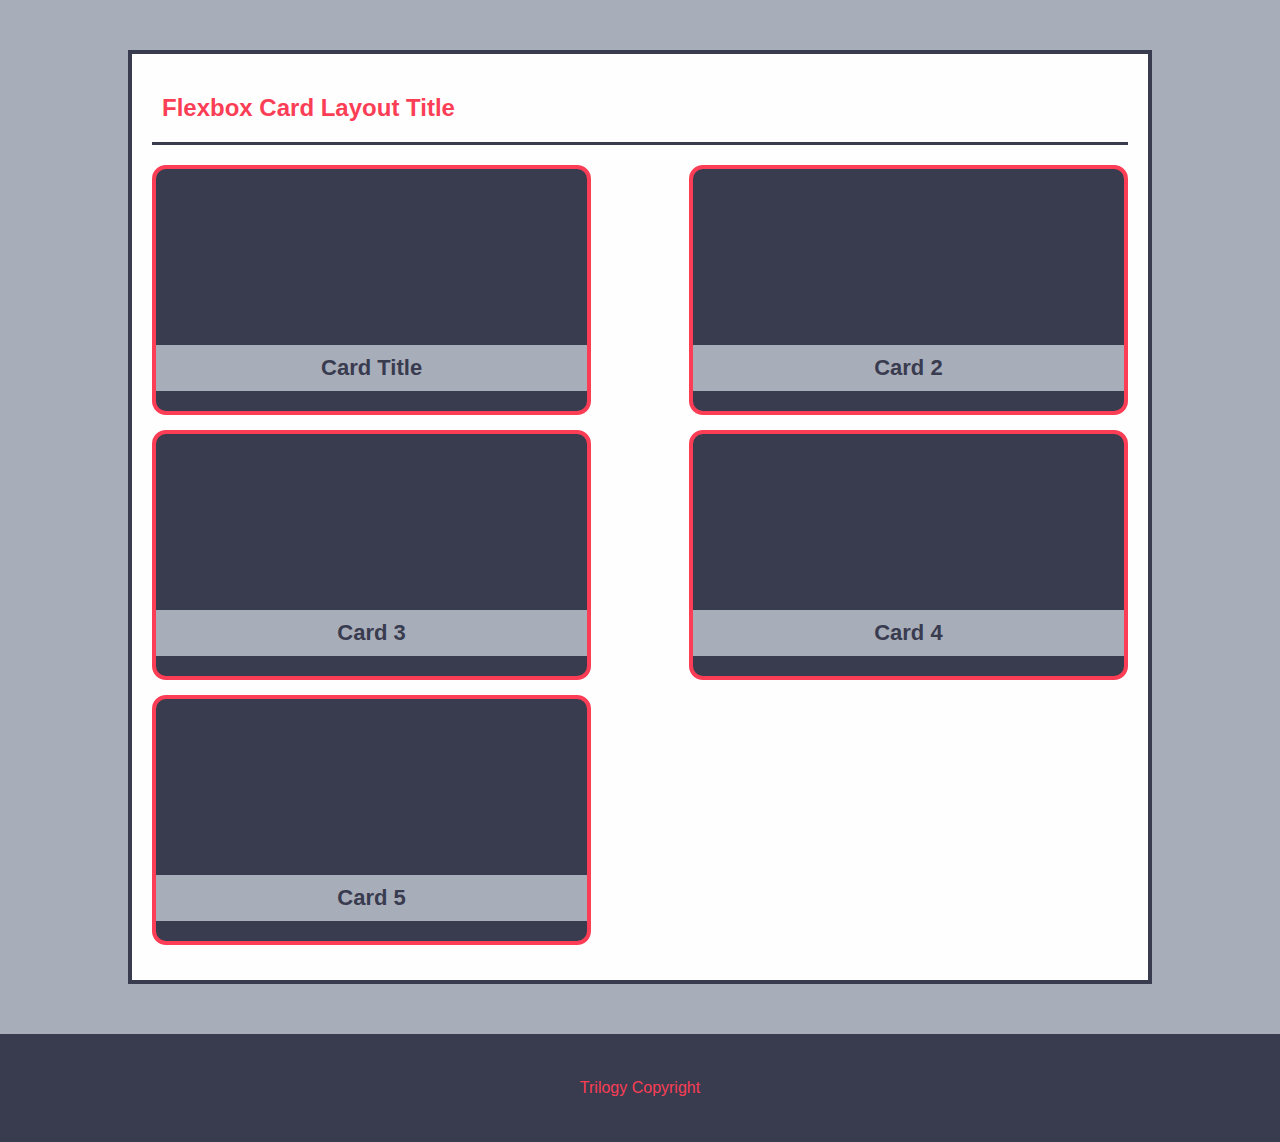
<file: 02-Advanced-CSS/01-Activities/01-Flexbox-Cards/Solved/index.html>
<!DOCTYPE html>
<html lang="en">
  <head>
    <meta charset="UTF-8" />
    <meta name="viewport" content="width=device-width, initial-scale=1.0" />
    <meta http-equiv="X-UA-Compatible" content="ie=edge" />
    <title>Flexbox Cards</title>
    <link rel="stylesheet" href="./assets/css/style.css" />
  </head>

  <body>
    <main>
      <h2>Flexbox Card Layout Title</h2>
      <div class="flex-container">
        <div class="flex-item">
          <span>Card Title</span>
        </div>
        <div class="flex-item">
          <span>Card 2</span>
        </div>
        <div class="flex-item">
          <span>Card 3</span>
        </div>
        <div class="flex-item">
          <span>Card 4</span>
        </div>
        <div class="flex-item">
          <span>Card 5</span>
        </div>
      </div>
    </main>

    <footer>
      Trilogy Copyright
    </footer>
  </body>
</html>
</file>
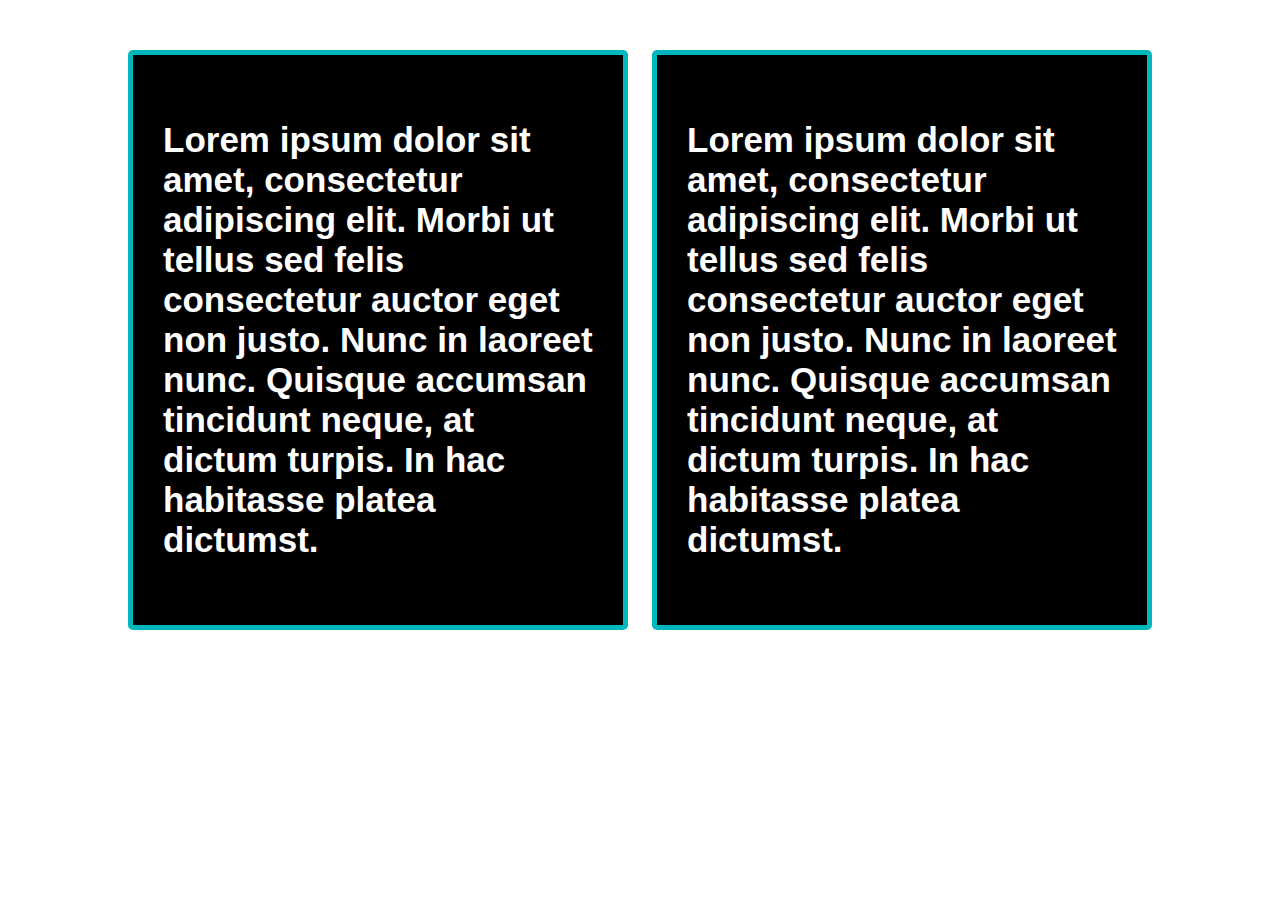
<file: 02-Advanced-CSS/01-Activities/02-Media-Queries/Solved/index.html>
<!DOCTYPE html>
<html lang="en-us">
  <head>
    <meta charset="UTF-8" />
    <title>HTML</title>
    <meta name="viewport" content="width=device-width, initial-scale=1.0">
    <link rel="stylesheet" type="text/css" href="assets/css/style.css" />
  </head>

  <body>
    <div class="wrapper">
      <section id="main-content">
        <p>
          Lorem ipsum dolor sit amet, consectetur adipiscing elit. Morbi ut
          tellus sed felis consectetur auctor eget non justo. Nunc in laoreet
          nunc. Quisque accumsan tincidunt neque, at dictum turpis. In hac
          habitasse platea dictumst.
        </p>
      </section>

      <section id="sidebar">
        <p>
          Lorem ipsum dolor sit amet, consectetur adipiscing elit. Morbi ut
          tellus sed felis consectetur auctor eget non justo. Nunc in laoreet
          nunc. Quisque accumsan tincidunt neque, at dictum turpis. In hac
          habitasse platea dictumst.
        </p>
      </section>
    </div>
  </body>
</html>
</file>
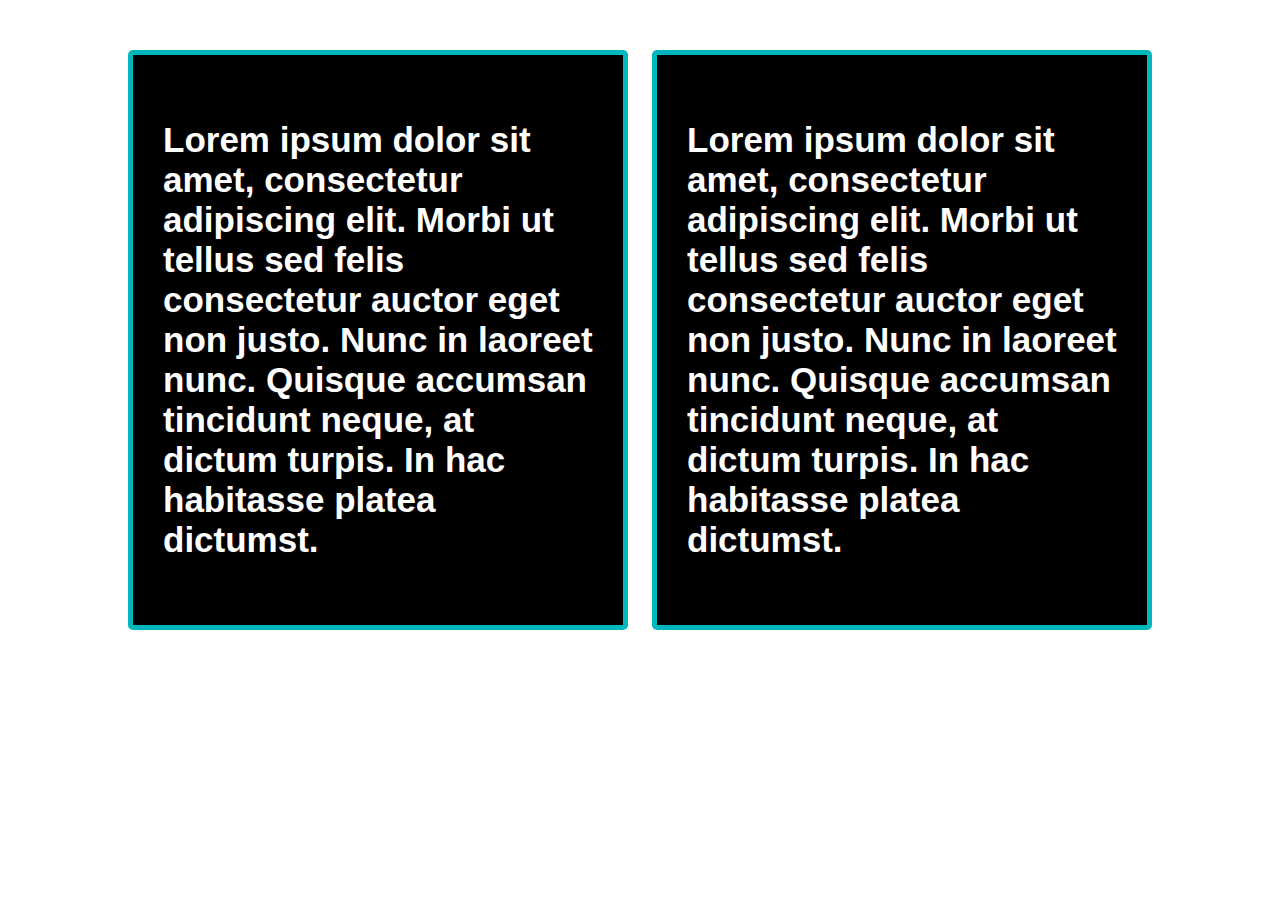
<file: 02-Advanced-CSS/01-Activities/02-Media-Queries/Unsolved/index.html>
<!DOCTYPE html>
<html lang="en-us">
  <head>
    <meta charset="UTF-8" />
    <title>HTML</title>
    <link rel="stylesheet" type="text/css" href="assets/css/style.css" />
  </head>

  <body>
    <div class="wrapper">
      <section id="main-content">
        <p>
          Lorem ipsum dolor sit amet, consectetur adipiscing elit. Morbi ut
          tellus sed felis consectetur auctor eget non justo. Nunc in laoreet
          nunc. Quisque accumsan tincidunt neque, at dictum turpis. In hac
          habitasse platea dictumst.
        </p>
      </section>

      <section id="sidebar">
        <p>
          Lorem ipsum dolor sit amet, consectetur adipiscing elit. Morbi ut
          tellus sed felis consectetur auctor eget non justo. Nunc in laoreet
          nunc. Quisque accumsan tincidunt neque, at dictum turpis. In hac
          habitasse platea dictumst.
        </p>
      </section>
    </div>
  </body>
</html>
</file>
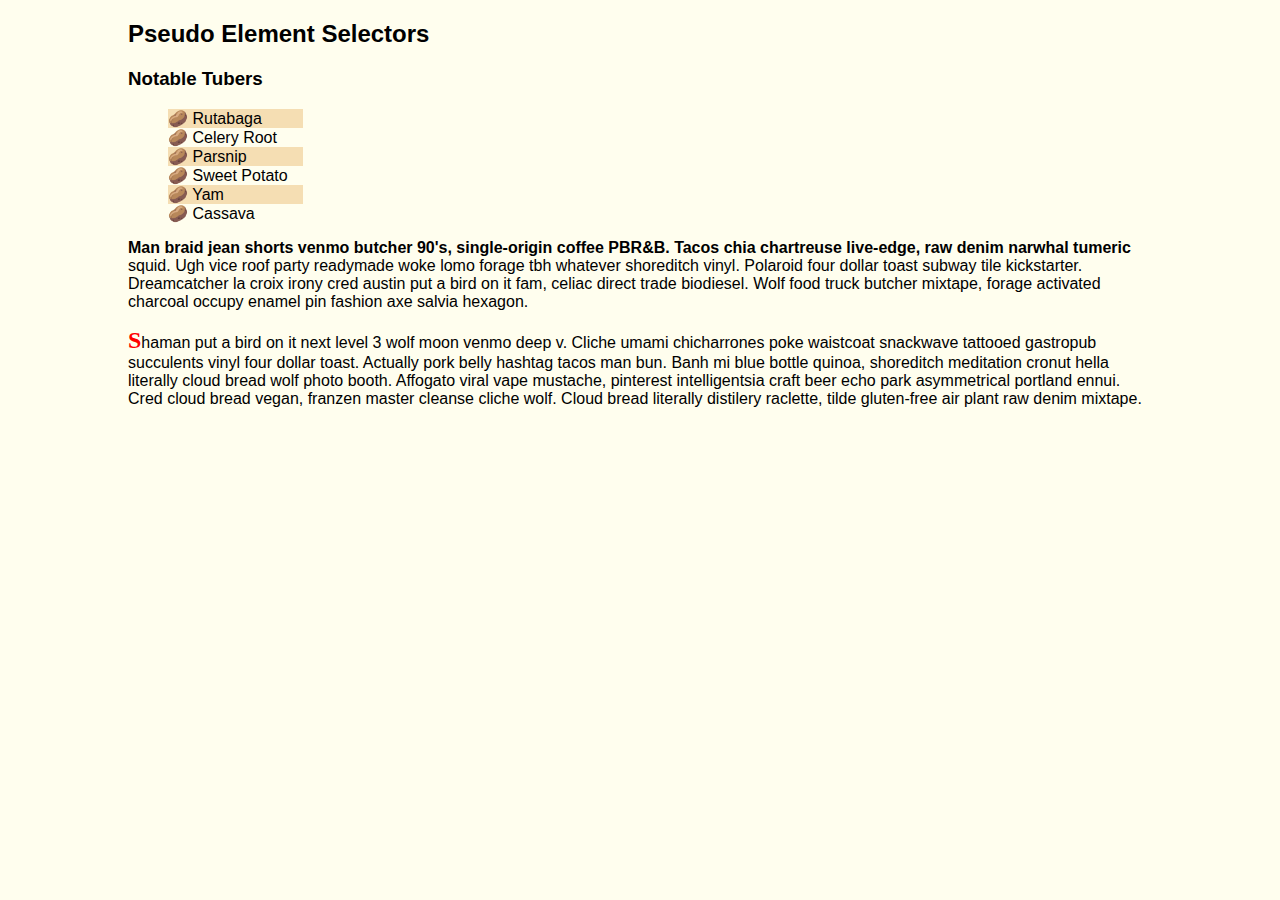
<file: 02-Advanced-CSS/01-Activities/04-Pseudo-Classes/Solved/index.html>
<!DOCTYPE html>
<html lang="en">
  <head>
    <meta charset="UTF-8" />
    <meta name="viewport" content="width=device-width, initial-scale=1.0" />
    <meta http-equiv="X-UA-Compatible" content="ie=edge" />
    <title>Pseudo Elements & Classes</title>
    <link rel="stylesheet" href="./assets/css/style.css" />
  </head>
  <body>
    <header>
      <nav></nav>
    </header>
    <main>
      <section>
        <h2>Pseudo Element Selectors</h2>
        <h3>Notable Tubers</h3>
        <ul class="tubers">
          <li>
            <a href="https://en.wikipedia.org/wiki/Rutabaga" target="_blank"
              >Rutabaga</a
            >
          </li>
          <li>
            <a href="https://en.wikipedia.org/wiki/Celery_root" target="_blank"
              >Celery Root</a
            >
          </li>
          <li>
            <a href="https://en.wikipedia.org/wiki/Parsnip" target="_blank"
              >Parsnip</a
            >
          </li>
          <li>
            <a href="https://en.wikipedia.org/wiki/Sweet_potato" target="_blank"
              >Sweet Potato</a
            >
          </li>
          <li>
            <a href="https://en.wikipedia.org/wiki/Yam" target="_blank">Yam</a>
          </li>
          <li>
            <a href="https://en.wikipedia.org/wiki/Cassava" target="_blank"
              >Cassava</a
            >
          </li>
        </ul>
        <p class="intro">
          Man braid jean shorts venmo butcher 90's, single-origin coffee PBR&B.
          Tacos chia chartreuse live-edge, raw denim narwhal tumeric squid. Ugh
          vice roof party readymade woke lomo forage tbh whatever shoreditch
          vinyl. Polaroid four dollar toast subway tile kickstarter.
          Dreamcatcher la croix irony cred austin put a bird on it fam, celiac
          direct trade biodiesel. Wolf food truck butcher mixtape, forage
          activated charcoal occupy enamel pin fashion axe salvia hexagon.
        </p>
      </section>

      <section>
        <p class="conclusion">
          Shaman put a bird on it next level 3 wolf moon venmo deep v. Cliche
          umami chicharrones poke waistcoat snackwave tattooed gastropub
          succulents vinyl four dollar toast. Actually pork belly hashtag tacos
          man bun. Banh mi blue bottle quinoa, shoreditch meditation cronut
          hella literally cloud bread wolf photo booth. Affogato viral vape
          mustache, pinterest intelligentsia craft beer echo park asymmetrical
          portland ennui. Cred cloud bread vegan, franzen master cleanse cliche
          wolf. Cloud bread literally distilery raclette, tilde gluten-free air
          plant raw denim mixtape.
        </p>
      </section>
    </main>
  </body>
</html>
</file>
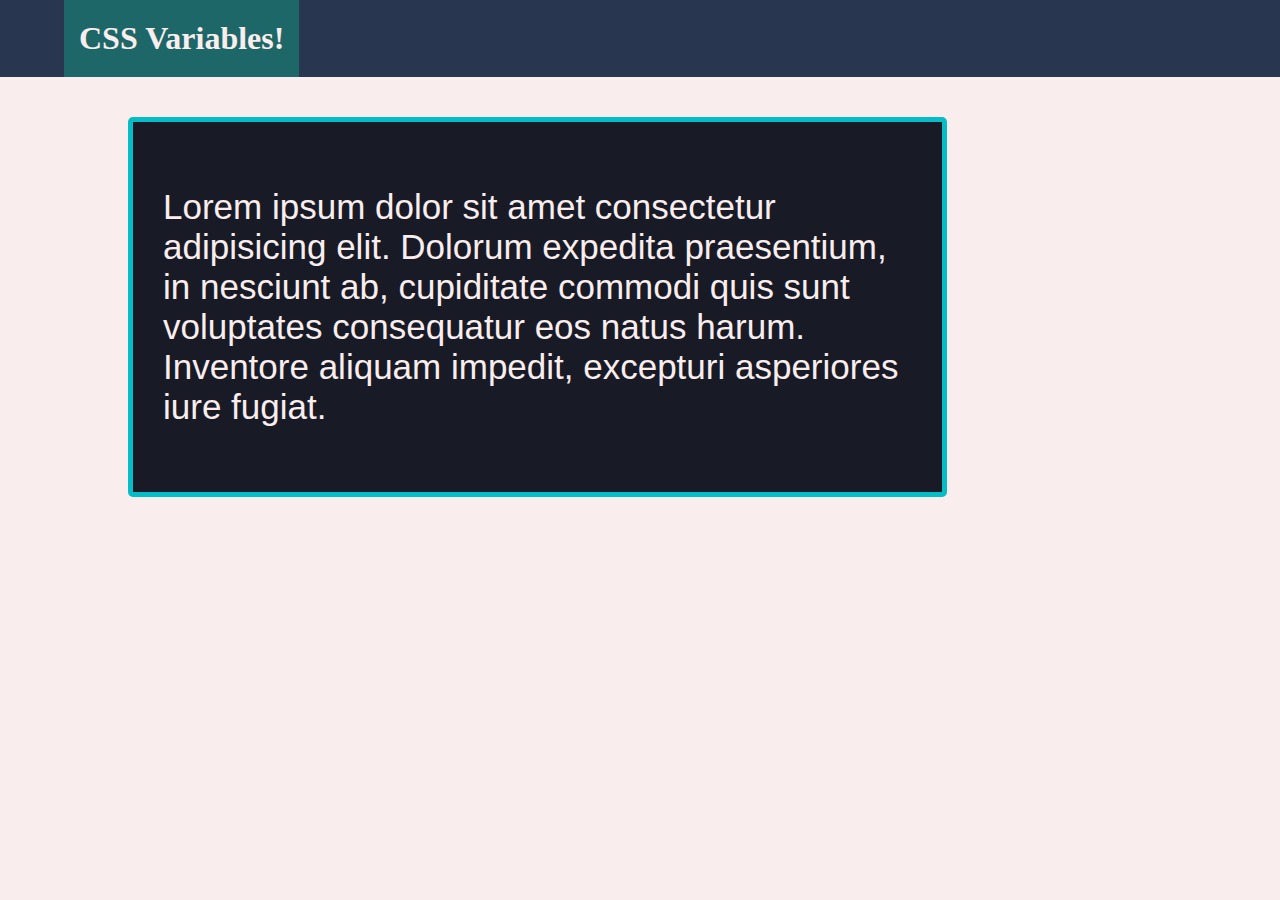
<file: 02-Advanced-CSS/01-Activities/05-CSS-Variables/Solved/index.html>
<!DOCTYPE html>
<html lang="en-us">
  <head>
    <meta charset="UTF-8" />
    <title>CSS Variables</title>
    <link rel="stylesheet" type="text/css" href="assets/css/style.css" />
  </head>

  <body>
    <header>
      <div class="header-wrapper">
        <h1>
          <a href="#">CSS Variables!</a>
        </h1>
      </div>
    </header>
    <div class="wrapper">
      <section id="main-content">
        <p>
          Lorem ipsum dolor sit amet consectetur adipisicing elit. Dolorum
          expedita praesentium, in nesciunt ab, cupiditate commodi quis sunt
          voluptates consequatur eos natus harum. Inventore aliquam impedit,
          excepturi asperiores iure fugiat.
        </p>
      </section>
    </div>
  </body>
</html>
</file>
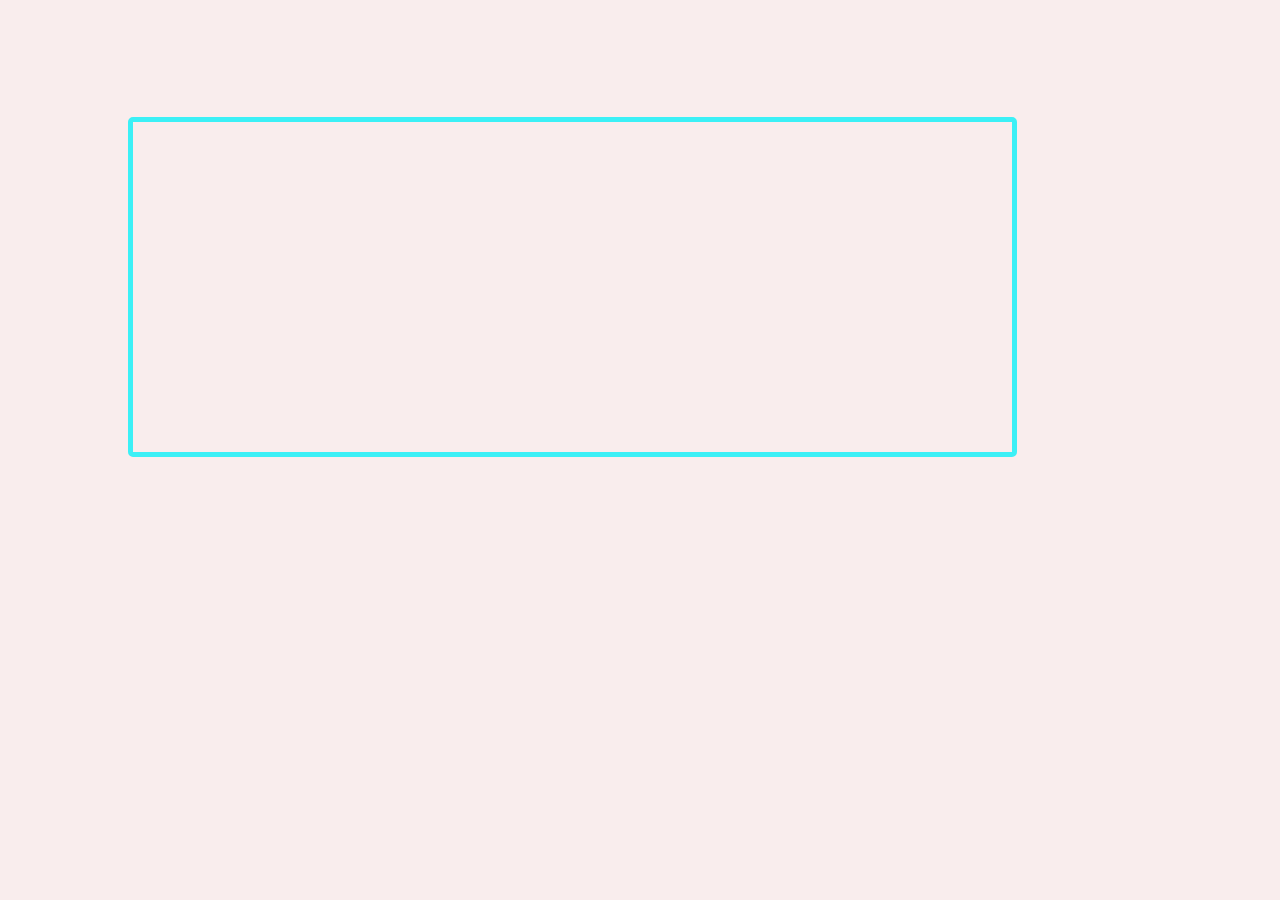
<file: 02-Advanced-CSS/01-Activities/05-CSS-Variables/Unsolved/index.html>
<!-- Media Query Demo (check the CSS page) -->
<!doctype html>
<html lang="en-us">
<head>
  <meta charset="UTF-8">
  <title>CSS Variables</title>
  <link rel="stylesheet" type="text/css" href="assets/css/style.css">
</head>

<body>
  <header>
    <div class="header-wrapper">
      <h1>
        <a href="#">CSS Variables!</a>
      </h1>
    </div>
  </header>
  <div class="wrapper">
    <section id="main-content">
      <p>Lorem ipsum dolor sit amet consectetur adipisicing elit. Dolorum expedita praesentium, in nesciunt ab, cupiditate commodi quis sunt voluptates consequatur eos natus harum. Inventore aliquam impedit, excepturi asperiores iure fugiat.</p>
    </section>
  </div>
</body>

</html>
</file>
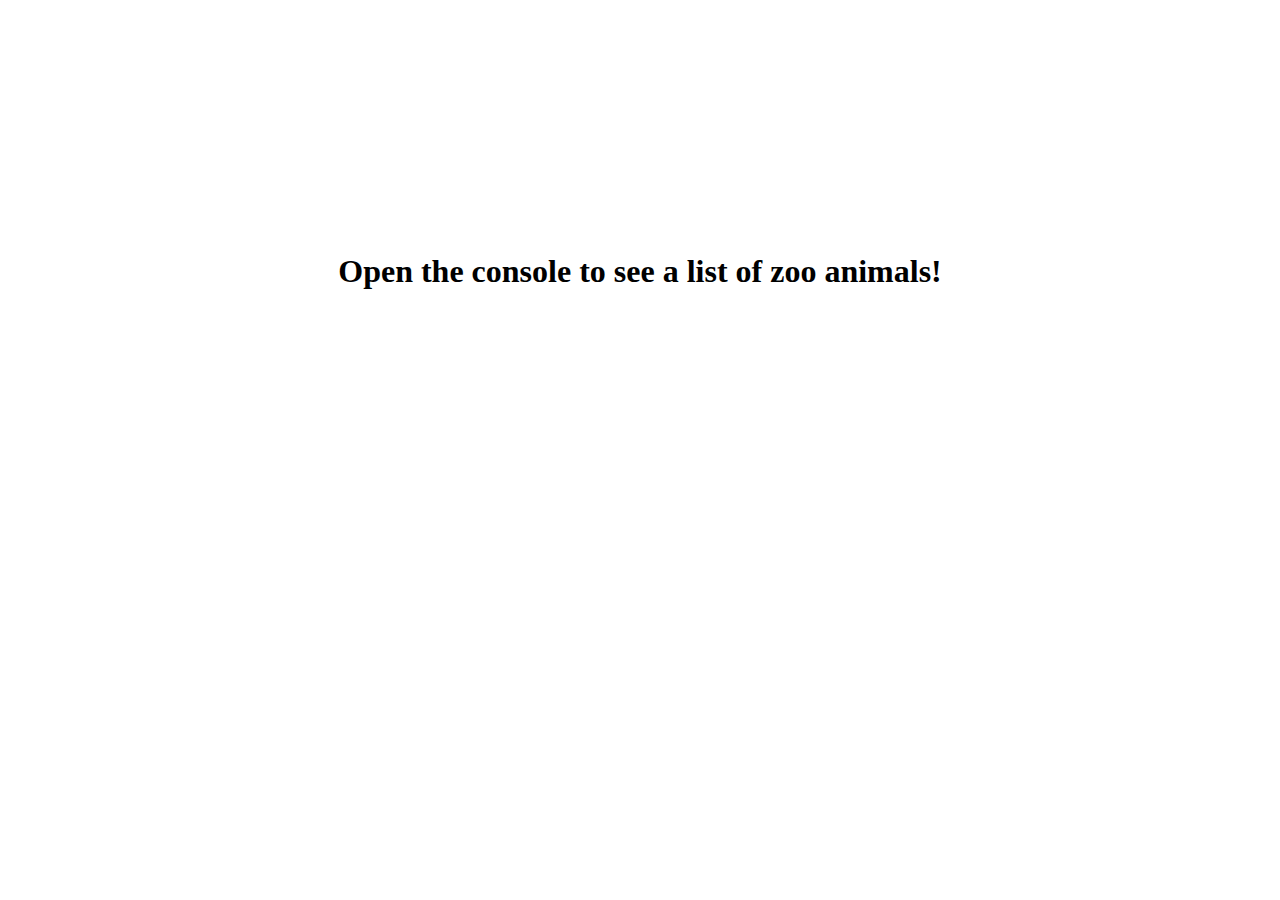
<file: 03-JavaScript/01-Activities/02-Iteration-Arrays/Solved/index.html>
<!DOCTYPE html>
<html lang="en-us">
  <head>
    <meta charset="UTF-8" />
    <title>Array Iteration</title>
  </head>
  <body>
    <h1 style="text-align:center; margin-top:20%;">
      Open the console to see a list of zoo animals!
    </h1>

    <script>
      // Array of zoo animals.
      var zooAnimals = ['Zebra', 'Rhino', 'Giraffe', 'Owl'];

      // Loops through the array to print each zoo animal.
      for (var i = 0; i < zooAnimals.length; i++) {
        // Logs the animal at index position i to the console. This code is executed each we go through the loop.
        console.log(zooAnimals[i]);
      }
    </script>
  </body>
</html>
</file>
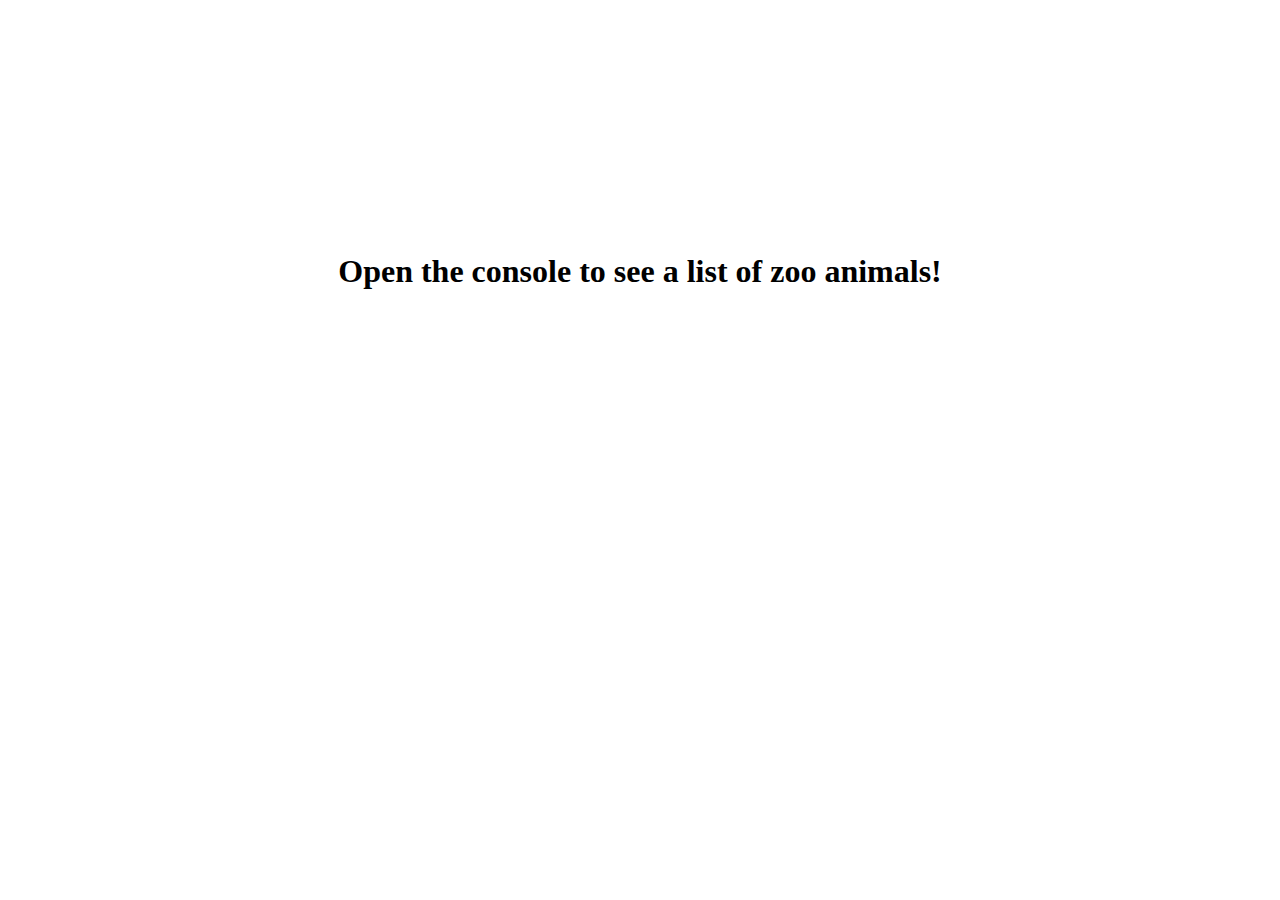
<file: 03-JavaScript/01-Activities/02-Iteration-Arrays/Unsolved/index.html>
<!DOCTYPE html>
<html lang="en-us">
  <head>
    <meta charset="UTF-8" />
    <title>Array Iteration</title>
  </head>
  <body>
    <h1 style="text-align: center; margin-top: 20%">
      Open the console to see a list of zoo animals!
    </h1>

    <script>
      // Array of zoo animals.
      var zooAnimals = ['Zebra', 'Rhino', 'Giraffe', 'Owl'];
      var i
      for(var i =0; i < zooAnimals.length; i++){
        console.log(zooAnimals[i]);
      }

      // TODO: Refactor the following code to print all of the animals using a for-loop.
    </script>
  </body>
</html>
</file>
<file: 02-Advanced-CSS/01-Activities/01-Flexbox-Cards/Solved/assets/css/style.css>
/* tell browser to fix box model calculations */
* {
  box-sizing: border-box;
}

/* get rid of browser's margins and set background color */
body {
  margin: 0;
  padding: 0;
  background-color: #a8adba;
  font-family: Arial, Helvetica, sans-serif;
  display: flex;
  flex-direction: column;
  min-height: 100vh;
}

/* <main> */
main {
  width: 80%;
  /* center on page using auto for left/right */
  margin: 50px auto;
  /* add padding so html inside has space */
  padding: 20px;
  background-color: #fefeff;
  border: 4px solid #393b4f;
}

/* target <h2> element inside of <main> */
main h2 {
  color: #fb3e55;
  /* set padding to 0 top, 10 right and left, and 20 bottom */
  padding: 0 10px 20px;
  border-bottom: 3px solid #393b4f;
}

/* flex parent */
.flex-container {
  /* create flexbox */
  display: flex;
  /* instruct it to break onto next line if it runs out of space */
  flex-wrap: wrap;
  /* put all unused space between items */
  justify-content: space-between;
  width: 100%;
}

/* flex child */
.flex-item {
  /* make each one 45%, putting 10% between each element on the page */
  width: 45%;
  /* rounded corners */
  border-radius: 14px;
  border: 4px solid #fb3e55;
  background-color: #393b4f;
  font-size: 22px;
  font-weight: bold;

  /* put space between each one vertically */
  margin-bottom: 15px;

  /* for files in local images folder, use url('../images/file-name.jpg') */
  background-image: url('https://via.placeholder.com/1000/393b4f/fb3e55?text=Placeholder');

  /* tell background to fit box no matter what */
  background-size: cover;

  /* crop it at the center */
  background-position: center;

  /* padding top and bottom 20px, 0 for left/right */
  padding: 20px 0;

  /* set minimum heigh value so there's room */
  min-height: 250px;

  /* rather than use position...use flexbox and create column instead of row */
  display: flex;
  flex-direction: column;
}

/* for text area inside of flex item */
.flex-item span {
  /* pushes element to bottom of flex item */
  margin-top: auto;
  width: 100%;
  background-color: #a8adba;
  color: #393b4f;
  padding: 10px 5px;
  text-align: center;
}

footer {
  width: 100%;
  padding: 45px 0;
  background-color: #393b4f;
  color: #fb3e55;
  margin-top: auto;
  text-align: center;
}
</file>
<file: 02-Advanced-CSS/01-Activities/02-Media-Queries/Solved/assets/css/style.css>
:root {
  --aquamarine: aquamarine;
  --black: #272727;
}

html {
  box-sizing: border-box;
  font-family: Arial, Helvetica, sans-serif;
  font-weight: 600;
  font-size: 10px;
  color: var(--black);
  text-shadow: 0 2px 0 rgba(122, 59, 59, 0.07);
}

*,
*:before,
*:after {
  box-sizing: inherit;
}

body {
  margin: 50px;
}

.wrapper {
  width: 1024px;
  margin: 40px auto;
}

#main-content,
#sidebar {
  width: 500px;
  padding: 30px;
  display: flex;
  justify-content: center;
  align-items: center;
  border: 5px solid rgba(0, 240, 248, 0.76);
  border-radius: 5px;
  font-size: 35px;
}

#main-content {
  float: left;
  color: white;
  background: black;
}

#sidebar {
  float: right;
  color: white;
  background: black;
}

/* TODO: Add media queries for the following screen sizes */

/* Width at 1024px and below */
@media screen and (max-width: 1024px) {
  body {
    background-color: #333;
  }

  .wrapper {
    /* Box-model */
    width: 100%;
    padding: 20px;
  }

  #main-content,
  #sidebar {
    width: 100%;
  }

  #sidebar {
    margin-top: 40px;
  }
}

/* Width at 768px and below */
@media screen and (max-width: 768px) {
  body {
    background-color: #333;
  }

  .wrapper {
    /* Box-model */
    width: 100%;
    padding: 20px;
  }

  #main-content,
  #sidebar {
    width: 100%;
  }

  #sidebar {
    margin-top: 40px;
  }
}

/* Width at 600px and below */
@media screen and (max-width: 600px) {
  body {
    background-color: #333;
  }

  .wrapper {
    /* Box-model */
    width: 100%;
    padding: 20px;
  }

  #main-content,
  #sidebar {
    width: 100%;
  }

  #sidebar {
    margin-top: 40px;
  }
}

/* Width at 480px and below */
@media screen and (max-width: 480px) {
  body {
    background-color: #333;
  }

  .wrapper {
    /* Box-model */
    width: 100%;
    padding: 20px;
  }

  #main-content,
  #sidebar {
    width: 100%;
  }

  #sidebar {
    margin-top: 40px;
  }
}

/* Width at 300px and below */
@media screen and (max-width: 300px) {
  body {
    background-color: #333;
  }

  .wrapper {
    /* Box-model */
    width: 100%;
    padding: 20px;
  }

  #main-content,
  #sidebar {
    width: 100%;
  }

  #sidebar {
    margin-top: 40px;
  }
}
</file>
<file: 02-Advanced-CSS/01-Activities/02-Media-Queries/Unsolved/assets/css/style.css>
:root {
  --aquamarine: aquamarine;
  --black: #272727;
}

html {
  box-sizing: border-box;
  font-family: Arial, Helvetica, sans-serif;
  font-weight: 600;
  font-size: 10px;
  color: var(--black);
  text-shadow: 0 2px 0 rgba(122, 59, 59, 0.07);
}

*,
*:before,
*:after {
  box-sizing: inherit;
}

body {
  margin: 50px;
}

.wrapper {
  width: 1024px;
  margin: 40px auto;
}

#main-content,
#sidebar {
  width: 500px;
  padding: 30px;
  display: flex;
  justify-content: center;
  align-items: center;
  border: 5px solid rgba(0, 240, 248, 0.76);
  border-radius: 5px;
  font-size: 35px;
}

#main-content {
  float: left;
  color: white;
  background: black;
}

#sidebar {
  float: right;
  color: white;
  background: black;
}

/* TODO: Add media queries for the following screen sizes */

/* Width at 1024px and below */

/* Width at 768px and below */

/* Width at 600px and below */

/* Width at 480px and below */

/* Width at 480px and below */
</file>
<file: 02-Advanced-CSS/01-Activities/04-Pseudo-Classes/Solved/assets/css/style.css>
* {
  box-sizing: border-box;
}

body {
  background: #fffeee;
  font-family: Arial, Helvetica, sans-serif;
  margin: 0;
  padding: 0;
}

section {
  padding: 0 10%;
}

a {
  color: black;
  text-decoration: none;
}

ul {
  list-style: none outside;
}

li {
  list-style: none;
  width: 135px;
}

/* Changes the style of the list items when hovering over them */
li:hover {
  color: purple;
  font-weight: 900;
  list-style-type: none;
  text-shadow: 2px 2px lightpink;
}

/* Adds a potato emoji to the list item */
li::before {
  content: '🥔';
}

/* Changes the potato to a heart */
li:hover::before {
  content: '❤️';
}

/* Gives every other list item a different background color */
li:nth-child(2n -1) {
  background-color: wheat;
}

/* Makes the first line of the first paragraph bold */
.intro::first-line {
  font-weight: 900;
}

/* Changes the style of the first letter of the second paragraph */
.conclusion::first-letter {
  font-weight: 900;
  font-size: x-large;
  color: red;
  font-family: cursive;
}
</file>
<file: 02-Advanced-CSS/01-Activities/05-CSS-Variables/Solved/assets/css/style.css>
* {
  box-sizing: border-box;
}

:root {
  --light: #f9eded;
  --light-blue: #337eaa;
  --sapphire: #1d6768;
  --dark-blue: #29364f;
  --dark: #181b26;
}

body {
  background-color: var(--light);
  margin: 0;
  padding: 0;
  font-family: Arial, Helvetica, sans-serif;
}

h1,
h2,
h3,
h4,
h5,
h6 {
  font-family: cursive;
}

header {
  background-color: var(--dark-blue);
}

.header-wrapper {
  width: 90%;
  margin: 0 auto;
  display: flex;
  flex-wrap: wrap;
  align-items: center;
}

.header-wrapper h1 {
  margin: 0;
  background-color: var(--sapphire);
  padding: 20px 15px;
}

.header-wrapper h1 a {
  color: var(--light);
  text-decoration: none;
}

.header-wrapper nav {
  margin-left: auto;
  display: flex;
  flex-wrap: auto;
  justify-content: center;
}

.header-wrapper nav a {
  color: var(--light);
  padding: 0 15px;
  font-size: 20px;
  text-decoration: none;
  border-right: 2px solid var(--light-blue);
}

.header-wrapper nav a:last-child {
  border-right: none;
}

.wrapper {
  width: 1024px;
  margin: 40px auto;
}

#main-content {
  width: 80%;
  padding: 30px;
  display: flex;
  justify-content: center;
  align-items: center;
  border: 5px solid rgba(0, 240, 248, 0.76);
  border-radius: 5px;
  font-size: 35px;
}

#main-content {
  float: left;
  color: var(--light);
  background: var(--dark);
}
</file>
<file: 02-Advanced-CSS/01-Activities/05-CSS-Variables/Unsolved/assets/css/style.css>
* {
  box-sizing: border-box #29364f;
}

/* TODO: Extract colors to CSS Variables */

body {
  background-color: #f9eded;
  margin: 0;
  padding: 0;
  font-family: Arial, Helvetica, sans-serif;
}
:root{
  --light: rgba(0, 240, 248, 0.76);
  border-radius: 5px;
  --light blue:#337eaa
  --sapphire:#1d676
  --dark-blue:#29364f
  --dark:#181b26
}
h1,
h2,
h3,
h4,
h5,
h6 {
  font-family: cursive;
}

/* TODO: Replace the color hex codes with CSS variables */
header {
  background-color: var(--dark-blue);
}

.header-wrapper {
  width: 90%;
  margin: 0 auto;
  display: flex;
  flex-wrap: wrap;
  align-items: center;
}

.header-wrapper h1 {
  margin: 0;
  background-color: var (--sapphire);
  padding: 20px 15px;
}

.header-wrapper h1 a {
  color: #f9eded;
  text-decoration: none;
}

.header-wrapper nav {
  margin-left: auto;
  display: flex;
  flex-wrap: auto;
  justify-content: center;
}

.header-wrapper nav a {
  color: #f9eded;
  padding: 0 15px;
  font-size: 20px;
  text-decoration: none;
  border-right: 2px solid var(--light-blue);
}

.header-wrapper nav a:last-child {
  border-right: none;
}

.wrapper {
  width: 1024px;
  margin: 40px auto;
}

#main-content {
  width: 80%;
  padding: 30px;
  display: flex;
  justify-content: center;
  align-items: center;
  border: 5px solid var(--light);
  border-radius: 5px;
  font-size: 35px;
}

#main-content {
  float: left;
  color: #f9eded;
  background: var(--dark);
}
</file>
